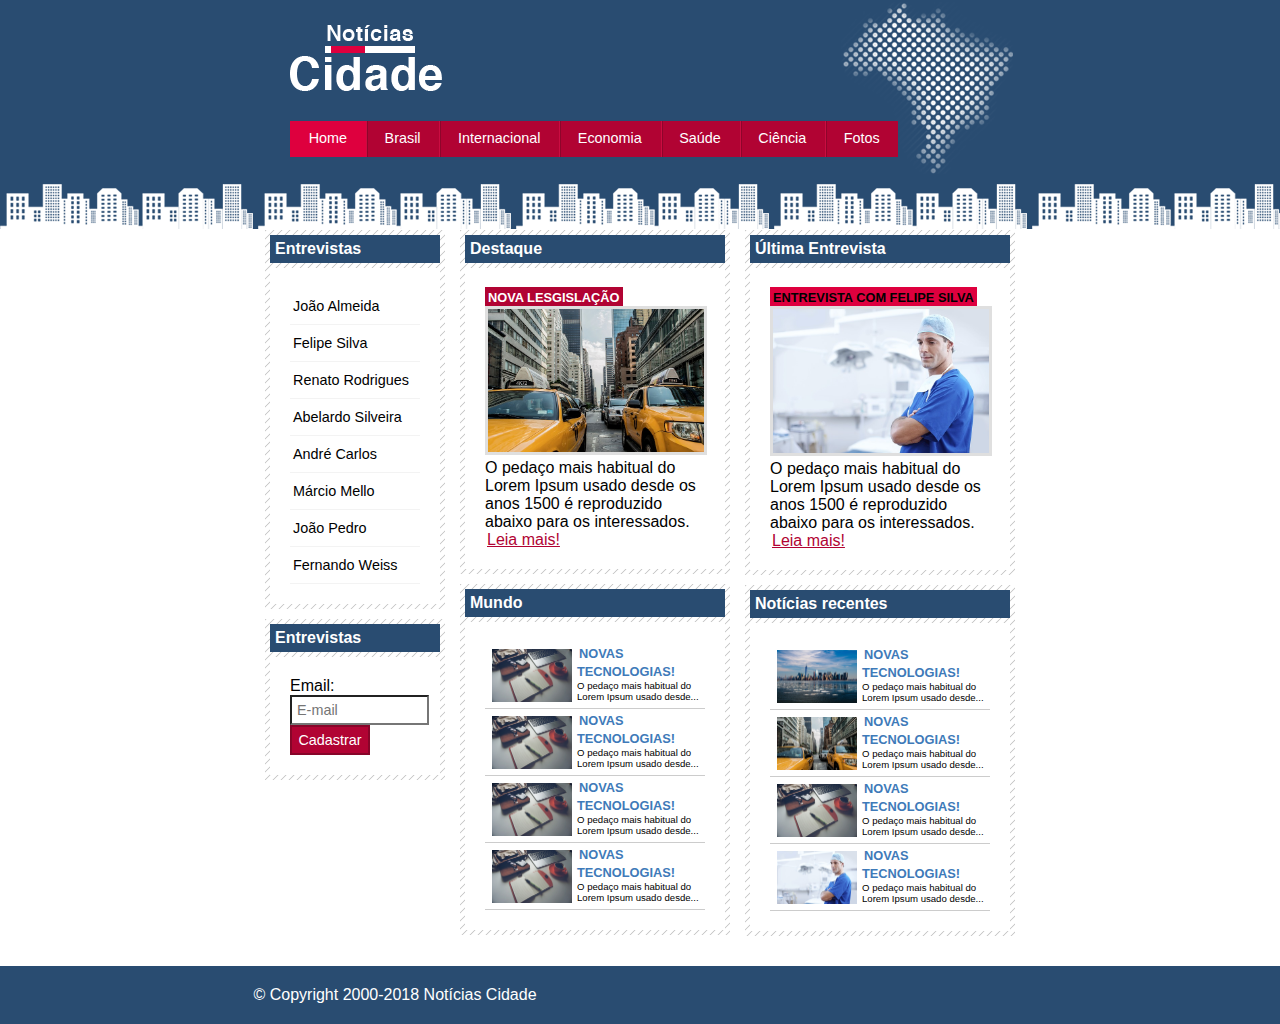
<file: index.html>
<!DOCTYPE html>
<html>
	<head>
		<title>Notícias Cidade - Seu site de notícias</title>
		<meta charset="utf-8">
		<link rel="stylesheet" type="text/css" href="css/estilo.css">
	</head>
	<body class="home">

		<div id="container">
			<div id="topo">
				<h1 class="logo">Notícias Cidade</h1>
				<ul id="navegacao">
					<li class="primeiro">
						<a id="home" href="index.html">Home</a>
					</li>
					<li>
						<a id="brasil" href="brasil.html">Brasil</a>
					</li>
					<li>
						<a id="internacional" href="internacional.html">Internacional</a>
					</li>
					<li>
						<a id="economia" href="economia.html">Economia</a>
					</li>
					<li>
						<a id="saude" href="saúde.html">Saúde</a>
					</li>
					<li>
						<a id="ciencia" href="ciência.html">Ciência</a>
					</li>
					<li>
						<a id="fotos" href="fotos.html">Fotos</a>
					</li>	
				</ul>
			</div>
			<div id="conteudo">
				<div id="primario">
					
					<div class="caixa destaque">
						<h2>Destaque</h2>
						<div class="caixa-conteudo">
							<h3>Nova lesgislação</h3>
							<img class="imagem-principal" src="imagens/taxi.jpg" width="100%">
							<p>O pedaço mais habitual do Lorem Ipsum usado desde os anos 1500 é reproduzido abaixo para os interessados.</p>
							<a href="">Leia mais!</a>
						</div>
					</div>
						<div class="caixa">
							<h2>Mundo</h2>
							<div class="caixa-conteudo">
								<ul id="lista-noticias">
									<li>
										<a href="">
											<img src="imagens/tecnologia.jpg" width="80">
											<h3>Novas tecnologias!</h3>
											<p>O pedaço mais habitual do Lorem Ipsum usado desde...</p>
										</a>
									</li>
									<li>
										<a href="">
											<img src="imagens/tecnologia.jpg" width="80">
											<h3>Novas tecnologias!</h3>
											<p>O pedaço mais habitual do Lorem Ipsum usado desde...</p>
										</a>
									</li>
									<li>
										<a href="">
											<img src="imagens/tecnologia.jpg" width="80">
											<h3>Novas tecnologias!</h3>
											<p>O pedaço mais habitual do Lorem Ipsum usado desde...</p>
										</a>
									</li>
									<li>
										<a href="">
											<img src="imagens/tecnologia.jpg" width="80">
											<h3>Novas tecnologias!</h3>
											<p>O pedaço mais habitual do Lorem Ipsum usado desde...</p>
										</a>
									</li>
								</ul>
							</div>
					</div>
				</div>

				<div id="secundario">
					
					<div class="caixa entrevista">
						<h2>Última Entrevista</h2>
						<div class="caixa-conteudo">
							<h3>ENTREVISTA COM FELIPE SILVA</h3>
							<img class="imagem-principal" src="imagens/doutor.jpg" width="100%">
							<p>O pedaço mais habitual do Lorem Ipsum usado desde os anos 1500 é reproduzido abaixo para os interessados.</p>
							<a href="">Leia mais!</a>
						</div>
					</div>
					<div class="caixa">
							<h2>Notícias recentes</h2>
							<div class="caixa-conteudo">
								<ul id="lista-noticias">
									<li>
										<a href="">
											<img src="imagens/cidade.jpg" width="80">
											<h3>Novas tecnologias!</h3>
											<p>O pedaço mais habitual do Lorem Ipsum usado desde...</p>
										</a>
									</li>
									<li>
										<a href="">
											<img src="imagens/taxi.jpg" width="80">
											<h3>Novas tecnologias!</h3>
											<p>O pedaço mais habitual do Lorem Ipsum usado desde...</p>
										</a>
									</li>
									<li>
										<a href="">
											<img src="imagens/tecnologia.jpg" width="80">
											<h3>Novas tecnologias!</h3>
											<p>O pedaço mais habitual do Lorem Ipsum usado desde...</p>
										</a>
									</li>
									<li>
										<a href="">
											<img src="imagens/doutor.jpg" width="80">
											<h3>Novas tecnologias!</h3>
											<p>O pedaço mais habitual do Lorem Ipsum usado desde...</p>
										</a>
									</li>
								</ul>
							</div>
					</div>
				</div>

				<div id="lateral">

					<div class="caixa">
						<h2>Entrevistas</h2>
						
						<div class="caixa-conteudo">
							<ul>
							<li><a href="">João Almeida</a></li>
							<li><a href="">Felipe Silva</a></li>
							<li><a href="">Renato Rodrigues</a></li>
							<li><a href="">Abelardo Silveira</a></li>
							<li><a href="">André Carlos</a></li>
							<li><a href="">Márcio Mello</a></li>
							<li><a href="">João Pedro</a></li>
							<li><a href="">Fernando Weiss</a></li>
						</ul>
						</div>

					</div>

					<div class="caixa">
						<h2>Entrevistas</h2>
						
						<div class="caixa-conteudo">
							<form>
								<div>
									<label for="email">Email:</label>
									<input type="text" name="email" id="email" placeholder="E-mail">
								</div>
								<div>
									<input class="submit" type="submit" value="Cadastrar">
								</div>
							</form>
							
							
						</div>


					</div>
				</div>
			</div>
		</div>
		<div id="container-rodape" style="clear: both;">
			<div id="rodape">
				&copy; Copyright 2000-2018 Notícias Cidade
			</div>
		</div>

	</body>
</html>
</file>
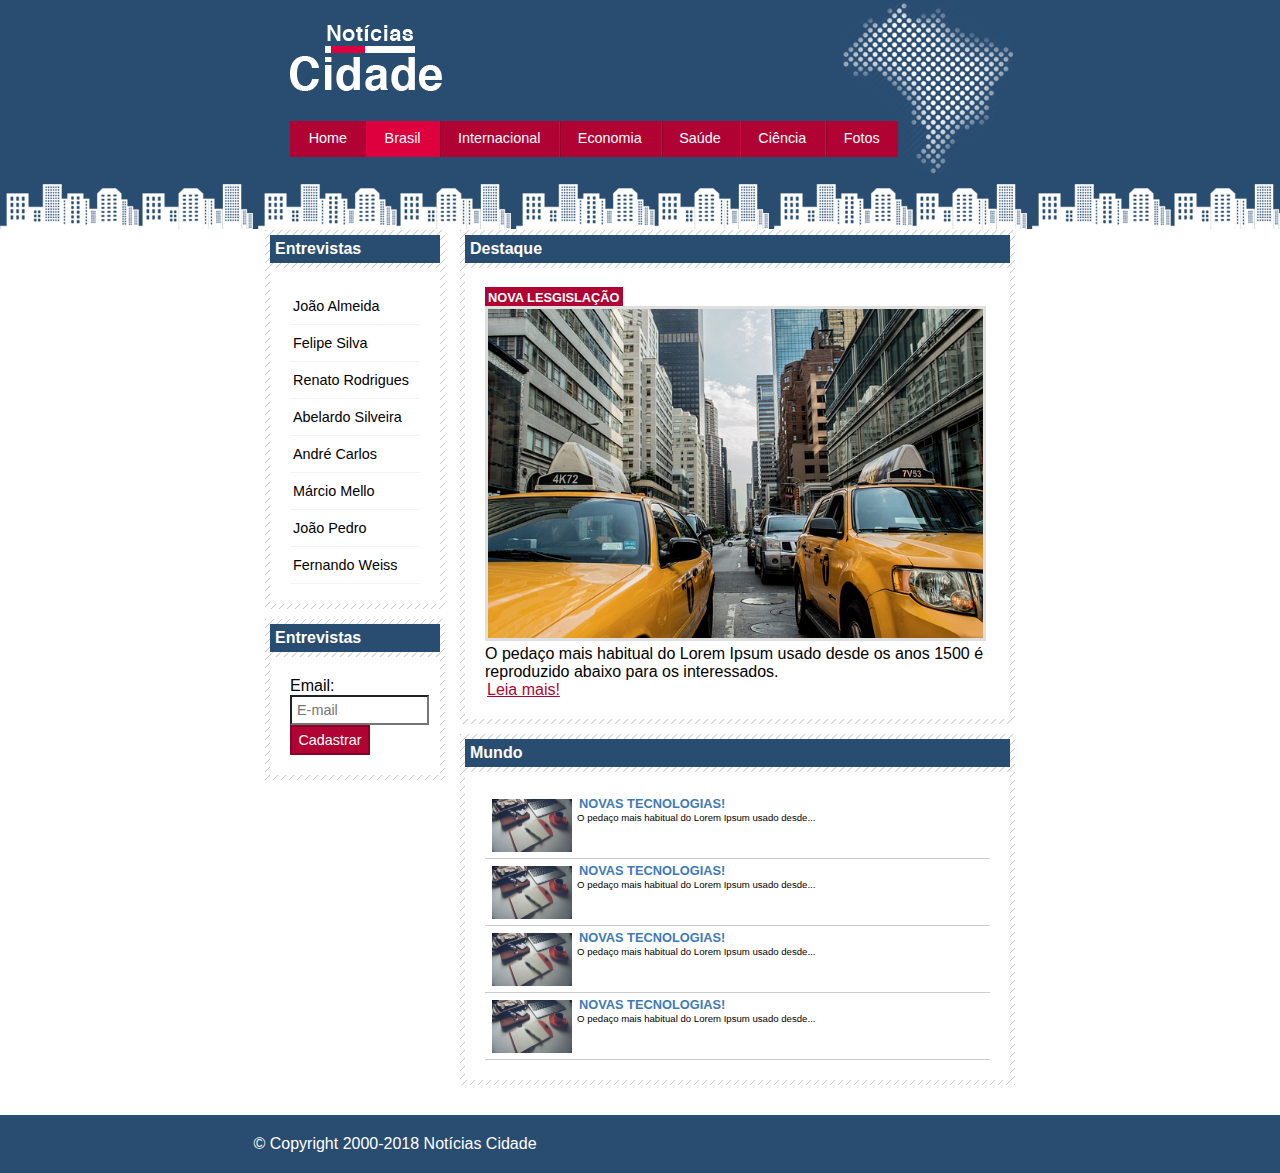
<file: brasil.html>
<!DOCTYPE html>
<html>
	<head>
		<title>Notícias Cidade - Seu site de notícias</title>
		<meta charset="utf-8">
		<link rel="stylesheet" type="text/css" href="css/estilo.css">
	</head>
	<body id="duas-colunas" class="brasil">

		<div id="container">
			<div id="topo">
				<h1 class="logo">Notícias Cidade</h1>
				<ul id="navegacao">
					<li class="primeiro">
						<a id="home" href="index.html">Home</a>
					</li>
					<li>
						<a id="brasil" href="brasil.html">Brasil</a>
					</li>
					<li>
						<a id="internacional" href="internacional.html">Internacional</a>
					</li>
					<li>
						<a id="economia" href="economia.html">Economia</a>
					</li>
					<li>
						<a id="saude" href="saúde.html">Saúde</a>
					</li>
					<li>
						<a id="ciencia" href="ciência.html">Ciência</a>
					</li>
					<li>
						<a id="fotos" href="fotos.html">Fotos</a>
					</li>	
				</ul>
			</div>
			<div id="conteudo">
				<div id="primario">
					
					<div class="caixa destaque">
						<h2>Destaque</h2>
						<div class="caixa-conteudo">
							<h3>Nova lesgislação</h3>
							<img class="imagem-principal" src="imagens/taxi.jpg" width="100%">
							<p>O pedaço mais habitual do Lorem Ipsum usado desde os anos 1500 é reproduzido abaixo para os interessados.</p>
							<a href="">Leia mais!</a>
						</div>
					</div>
						<div class="caixa">
							<h2>Mundo</h2>
							<div class="caixa-conteudo">
								<ul id="lista-noticias">
									<li>
										<a href="">
											<img src="imagens/tecnologia.jpg" width="80">
											<h3>Novas tecnologias!</h3>
											<p>O pedaço mais habitual do Lorem Ipsum usado desde...</p>
										</a>
									</li>
									<li>
										<a href="">
											<img src="imagens/tecnologia.jpg" width="80">
											<h3>Novas tecnologias!</h3>
											<p>O pedaço mais habitual do Lorem Ipsum usado desde...</p>
										</a>
									</li>
									<li>
										<a href="">
											<img src="imagens/tecnologia.jpg" width="80">
											<h3>Novas tecnologias!</h3>
											<p>O pedaço mais habitual do Lorem Ipsum usado desde...</p>
										</a>
									</li>
									<li>
										<a href="">
											<img src="imagens/tecnologia.jpg" width="80">
											<h3>Novas tecnologias!</h3>
											<p>O pedaço mais habitual do Lorem Ipsum usado desde...</p>
										</a>
									</li>
								</ul>
							</div>
					</div>
				</div>
				
				<div id="lateral">

					<div class="caixa">
						<h2>Entrevistas</h2>
						
						<div class="caixa-conteudo">
							<ul>
							<li><a href="">João Almeida</a></li>
							<li><a href="">Felipe Silva</a></li>
							<li><a href="">Renato Rodrigues</a></li>
							<li><a href="">Abelardo Silveira</a></li>
							<li><a href="">André Carlos</a></li>
							<li><a href="">Márcio Mello</a></li>
							<li><a href="">João Pedro</a></li>
							<li><a href="">Fernando Weiss</a></li>
						</ul>
						</div>

					</div>

					<div class="caixa">
						<h2>Entrevistas</h2>
						
						<div class="caixa-conteudo">
							<form>
								<div>
									<label for="email">Email:</label>
									<input type="text" name="email" id="email" placeholder="E-mail">
								</div>
								<div>
									<input class="submit" type="submit" value="Cadastrar">
								</div>
							</form>
							
							
						</div>


					</div>
				</div>
			</div>
		</div>
		<div id="container-rodape" style="clear: both;">
			<div id="rodape">
				&copy; Copyright 2000-2018 Notícias Cidade
			</div>
		</div>

	</body>
</html>
</file>
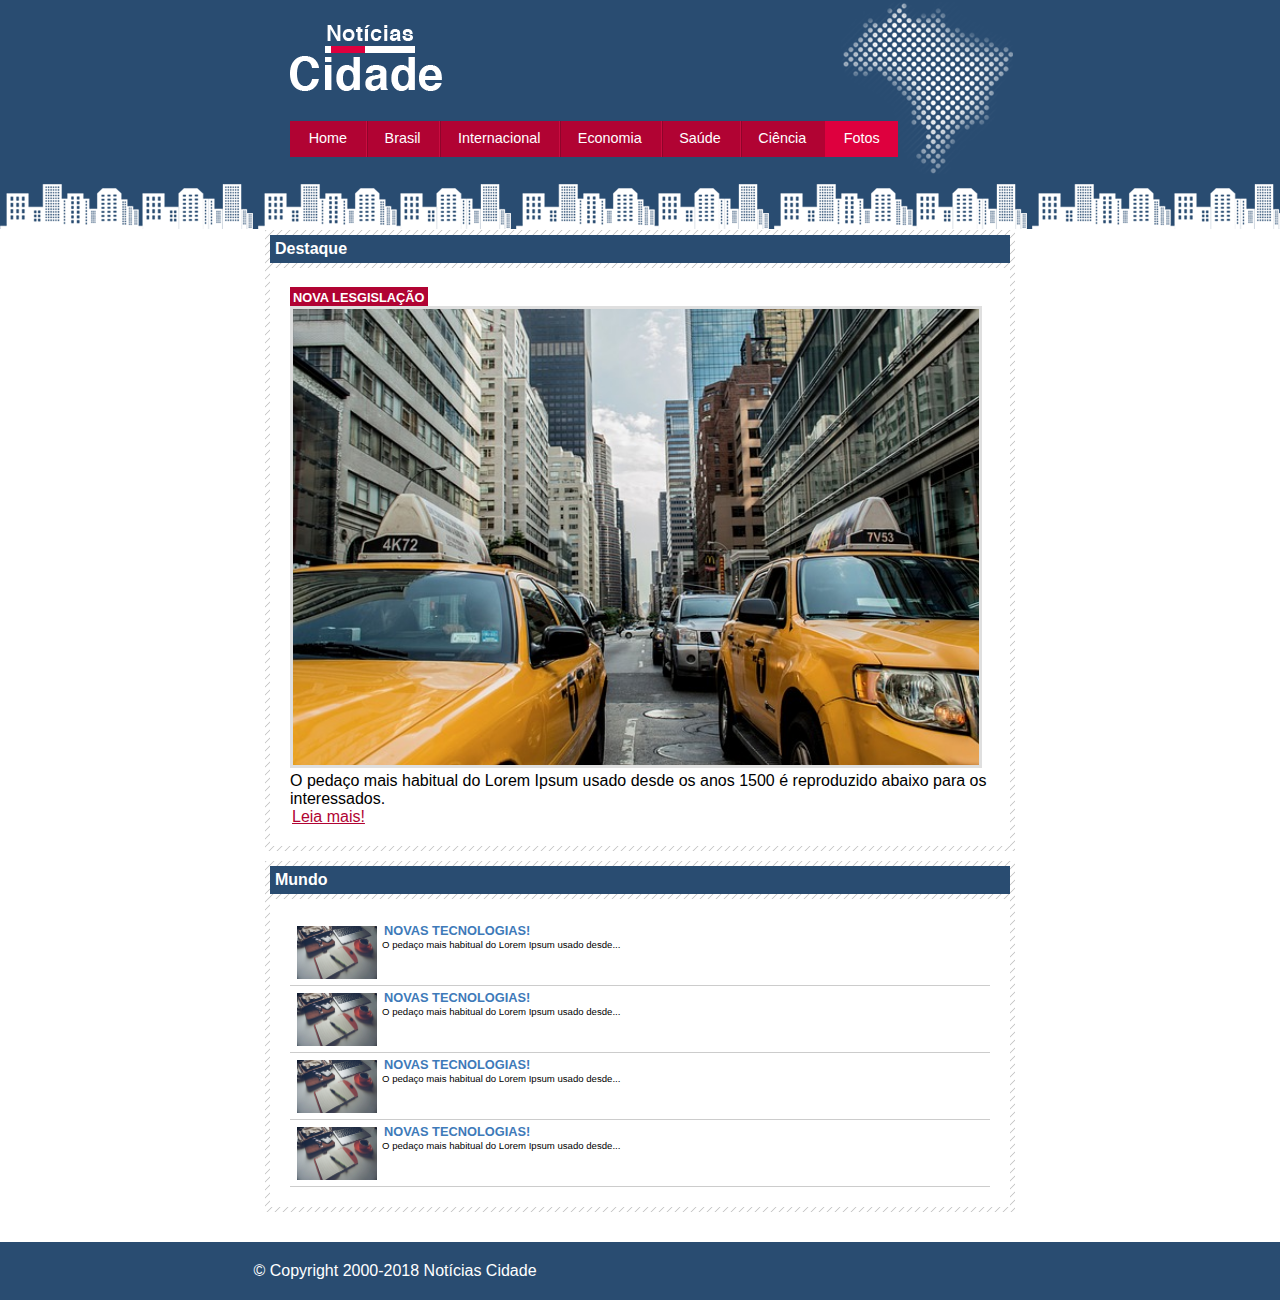
<file: fotos.html>
<!DOCTYPE html>
<html>
	<head>
		<title>Notícias Cidade - Seu site de notícias</title>
		<meta charset="utf-8">
		<link rel="stylesheet" type="text/css" href="css/estilo.css">
	</head>
	<body id="uma-coluna" class="fotos">

		<div id="container">
			<div id="topo">
				<h1 class="logo">Notícias Cidade</h1>
				<ul id="navegacao">
					<li class="primeiro">
						<a id="home" href="index.html">Home</a>
					</li>
					<li>
						<a id="brasil" href="brasil.html">Brasil</a>
					</li>
					<li>
						<a id="internacional" href="internacional.html">Internacional</a>
					</li>
					<li>
						<a id="economia" href="economia.html">Economia</a>
					</li>
					<li>
						<a id="saude" href="saúde.html">Saúde</a>
					</li>
					<li>
						<a id="ciencia" href="ciência.html">Ciência</a>
					</li>
					<li>
						<a id="fotos" href="fotos.html">Fotos</a>
					</li>	
				</ul>
			</div>
			<div id="conteudo">
				<div id="primario">
					
					<div class="caixa destaque">
						<h2>Destaque</h2>
						<div class="caixa-conteudo">
							<h3>Nova lesgislação</h3>
							<img class="imagem-principal" src="imagens/taxi.jpg" width="100%">
							<p>O pedaço mais habitual do Lorem Ipsum usado desde os anos 1500 é reproduzido abaixo para os interessados.</p>
							<a href="">Leia mais!</a>
						</div>
					</div>
						<div class="caixa">
							<h2>Mundo</h2>
							<div class="caixa-conteudo">
								<ul id="lista-noticias">
									<li>
										<a href="">
											<img src="imagens/tecnologia.jpg" width="80">
											<h3>Novas tecnologias!</h3>
											<p>O pedaço mais habitual do Lorem Ipsum usado desde...</p>
										</a>
									</li>
									<li>
										<a href="">
											<img src="imagens/tecnologia.jpg" width="80">
											<h3>Novas tecnologias!</h3>
											<p>O pedaço mais habitual do Lorem Ipsum usado desde...</p>
										</a>
									</li>
									<li>
										<a href="">
											<img src="imagens/tecnologia.jpg" width="80">
											<h3>Novas tecnologias!</h3>
											<p>O pedaço mais habitual do Lorem Ipsum usado desde...</p>
										</a>
									</li>
									<li>
										<a href="">
											<img src="imagens/tecnologia.jpg" width="80">
											<h3>Novas tecnologias!</h3>
											<p>O pedaço mais habitual do Lorem Ipsum usado desde...</p>
										</a>
									</li>
								</ul>
							</div>
					</div>
				</div>
			</div>
		</div>
		<div id="container-rodape" style="clear: both;">
			<div id="rodape">
				&copy; Copyright 2000-2018 Notícias Cidade
			</div>
		</div>

	</body>
</html>
</file>
<file: css/estilo.css>
* {
	margin: 0;
	padding: 0;
}

body {
	font-family: "Trebuchet MS", Helvetica, sans-serif;
	background: #fff url(../imagens/fundo.png) repeat-x;
}

#container {
	width: 750px;
	margin: 0 auto;
}

#topo {
	height: 150px;
	background: url(../imagens/detalhe-topo.png) no-repeat right top;
	padding: 25px;
}

.logo {
	width: 152px;
	height: 66px;
	background: url(../imagens/logo.png) no-repeat center;
	text-indent: -3000px;
}

a:link, a:visited {
	color: #b10333;
	padding: 2px;
}

a:hover {
	color: #e50040;
}

ul {
	margin: 0;
	padding: 0;
	list-style: none;
}

#topo ul {
	background: #b10333;
	margin-top: 30px;
	float: left;
}

#topo ul li {
	float: left;
}

#topo ul a {
	font-size: 0.9em;
	display: block;
	padding: 0.5em 1.3em;
	line-height: 1.5em;
	text-decoration: none;
	color: #fff;
	background: url(../imagens/divisor.png) repeat-y left center;
}

#topo ul .primeiro a {
	background: none;
}

#topo ul a:hover {
	color: #69001d;
}

body.home #navegacao a#home, 
body.brasil #navegacao a#brasil,
body.internacional #navegacao a#internacional,
body.economia #navegacao a#economia,
body.saude #navegacao a#saude,
body.ciencia #navegacao a#ciencia,
body.fotos #navegacao a#fotos
 {
	color: #fff;
	background: #de003e;
	cursor: text;
} 

#conteudo {
	margin-top: 20px;
	background: #f5f5f5;
}

#lateral {
	width: 180px;
	margin: 0 0 20px -750px;
	float: left;
}

#primario {
	width: 270px;
	margin: 0 0 20px 195px;
	float: left;
}

#duas-colunas #primario {
	width: 555px;
}

#uma-coluna #primario {
	width: 750px;
	margin: 0 0 20px 0;
}

#secundario {
	width: 270px;
	margin: 0 0 20px 15px;
	float: left;
}

.caixa {
	margin: 10px 0;
	padding: 5px; 
	background: #f3f3f3 url(../imagens/fundo-caixa.png);
}

h2 {
	font-size: 1em;
	background: #294c71;
	color: #fff;
	padding: 5px;
}

.caixa-conteudo {
	background: #fff;
	padding: 20px;
	margin-top: 5px;
}

#container-rodape {
	background: #294c71;
	padding: 20px;
}

#lateral ul a {
	font-size: 0.9em;
	padding: 3px;
	display: block;
	line-height: 30px;
	color: #000;
	text-decoration: none;
	border-bottom: 1px solid #f3f3f3;
}

#lateral ul a:hover {
	background: #f9f9f9 url(../imagens/marcador.png) no-repeat left center;
	padding: 20px;
	color: #a1a1a1;
}

label {
	display: block;
	cursor: pointer;
}

input {
	padding: 5px;
	width:125px;
	font-size: 0.9em;
	background-color: #fff;
}

input.submit {
	width: 80px;
	color: #fff;
	background-color: #b10333;
	border: 2px  solid #870529;
}

img.imagem-principal {
	width: 98%;
	border: 3px solid #dfdfdf;
}

h3 {
	text-transform: uppercase;
	display: inline;
	font-size: 0.8em;
	padding: 3px;
}

.destaque h3 {
	background: #b10333;
	color: #fff;
}

.entrevista h3 {
	background: #de003e;
}

#lista-noticias li {
	padding: 2px;
	border-bottom: 1px solid #ccc;
	height: 62px;
}

#lista-noticias li a img {
	float: left;
	margin: 5px;
}

#lista-noticias li a {
	text-decoration: none;
}

#lista-noticias li a h3 {
	font-size: 0.8em;
	padding: 0;
	color: #3e7ab9;
}

#lista-noticias li a p {
	font-size: 0.6em;
	color: #000;
}

#lista-noticias li:hover {
	background: #eee;
	cursor: pointer;
}
#rodape {
	width: 750px;
	height: 0 auto;
	color: #fff;
	text-align-last: center;
}
/*ul a{
	text-decoration: none;
	color: white;
	
}

ul li {
	float: left;
	padding: 10px;
	list-style: none;
	background: red url(../imagens/divisor.png) repeat-y left top;
	margin-top: 20px; 
}

ul a:hover {
	background: black;
	color: blue;
}
</file>
